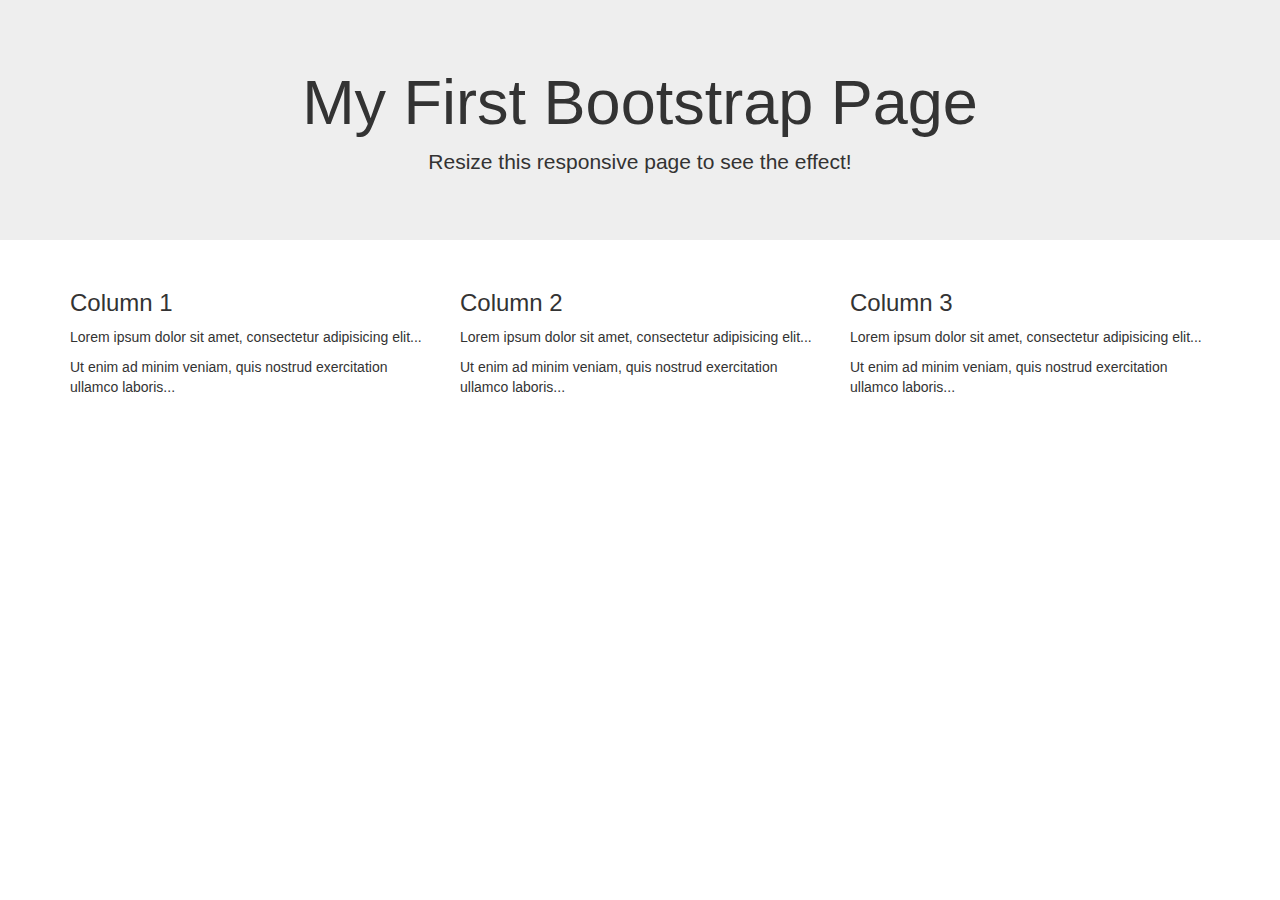
<file: home.html>
<!DOCTYPE html>
<html lang="en">
<head>
  <title>Bootstrap Example</title>
  <meta charset="utf-8">
  <meta name="viewport" content="width=device-width, initial-scale=1">
  <link rel="stylesheet" href="https://maxcdn.bootstrapcdn.com/bootstrap/3.3.7/css/bootstrap.min.css">
  <script src="https://ajax.googleapis.com/ajax/libs/jquery/3.1.1/jquery.min.js"></script>
  <script src="https://maxcdn.bootstrapcdn.com/bootstrap/3.3.7/js/bootstrap.min.js"></script>
</head>
<body>

<div class="jumbotron text-center">
  <h1>My First Bootstrap Page</h1>
  <p>Resize this responsive page to see the effect!</p> 
</div>
  
<div class="container">
  <div class="row">
    <div class="col-sm-4">
      <h3>Column 1</h3>
      <p>Lorem ipsum dolor sit amet, consectetur adipisicing elit...</p>
      <p>Ut enim ad minim veniam, quis nostrud exercitation ullamco laboris...</p>
    </div>
    <div class="col-sm-4">
      <h3>Column 2</h3>
      <p>Lorem ipsum dolor sit amet, consectetur adipisicing elit...</p>
      <p>Ut enim ad minim veniam, quis nostrud exercitation ullamco laboris...</p>
    </div>
    <div class="col-sm-4">
      <h3>Column 3</h3>        
      <p>Lorem ipsum dolor sit amet, consectetur adipisicing elit...</p>
      <p>Ut enim ad minim veniam, quis nostrud exercitation ullamco laboris...</p>
    </div>
  </div>
</div>

</body>
</html>
</file>
